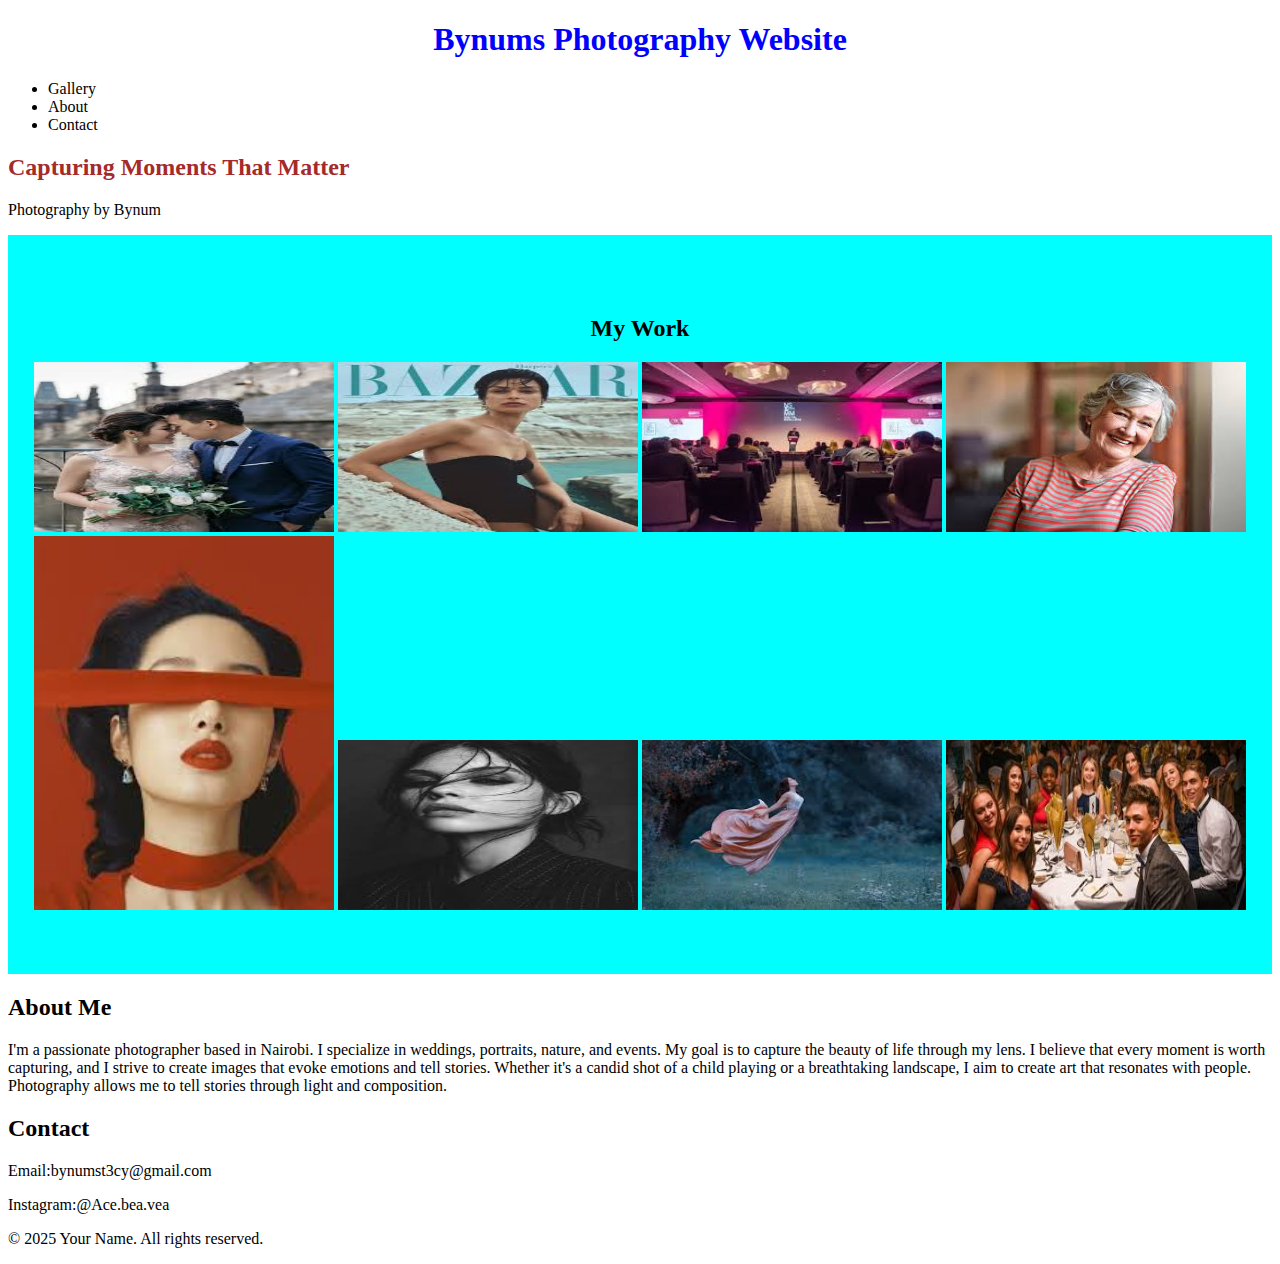
<file: index.html>
<!DOCTYPE html>
<html lang="en">
<head>
  <title>Bynums Photography Website</title>
  <link rel="stylesheet" href="./index.css" />
</head>
<body>
  <header>
    <h1 style="color:blue; text-align: center;">Bynums Photography Website</h1>
    <nav>
      <ul>
        <li><a href="#gallery">Gallery</a></li>
        <li><a href="#about">About</a></li>
        <li><a href="#contact">Contact</a></li>
      </ul>
    </nav>
  </header>

  <section class="hero">
    <h2 style="color: brown;">Capturing Moments That Matter</h2>
    <p>Photography by Bynum</p>
  </section>

  <section id="gallery" class="gallery">
    <h2 style="colour red; text align:centre;">My Work</h2>
    <div class="gallery-grid">
      <img src="images/wedding 1.jfif" alt="wedding 1"style="width:300px;height:170px;background color:pink" />
      <img src="images/editorial 3.jfif" alt="editorial 3"style="width:300px;height:170px" />
      <img src="images/event 4.jfif" alt="event 4" style="width:300px;height:170px"/>
      <img src="images/old lady.jfif" alt="old lady" style="width:300px;height:170px"/>
      <img src="images/potrait 5.jfif" alt="potrait 5"style="width:300px;height:170px/>
      <img src="images/people.jfif" alt="people" style="width:300px;height:170px"/>
        <img src="images/potrait 2.jfif" alt="potrait 2"style="width:300px;height:170px" />
        <img src="images/potrait 3.jfif" alt="potrait 3"style="width:300px;height:170px" />
        <img src="images/event 3.jfif" alt="event 3" style="width:300px;height:170px"/>
      
    </div>
  </section>

  <section id="about" class="about">
    <h2 class="a">About Me</h2>
    <p>
      I'm a passionate photographer based in Nairobi. I specialize in weddings, portraits, nature,
       and events. My goal is to capture the beauty of life through my lens.
        I believe that every moment is worth capturing, and I strive to create images that
         evoke emotions and tell stories. Whether it's a candid shot of a child
          playing or a breathtaking landscape, I aim to create art that resonates with people.
      Photography allows me to tell stories through light and composition.
    </p>
  </section>

  <section id="contact" class="contact">
    <h2>Contact</h2>
    <p>Email:bynumst3cy@gmail.com</p>

    <p>Instagram:@Ace.bea.vea</p>
  </section>

  <footer>
    <p>&copy; 2025 Your Name. All rights reserved.</p>
  </footer>
</body>
</html>
</file>
<file: index.css>
.navigation {
    width:99vw;
    border: ipx solid black;
    background-color: aqua;
    border-radius: 5px;
    position: fixed;
    top: 0;
    left: 0;
    display: flex;
    justify-content: space-around;
    align-items: baseline;
}
a {
    text-decoration: solid;
    color: black;
}
.header {
    margin-top: 80px;
    text-align: center;

}
.photograph  {
    border:5px
    width:280px;
    padding:20px;
    height:170px;
    border radius:7px;
}
.img {
    width 250px;
    height: 210px;
}
.photographlist {
    display: inline;
    gap:20px;
    flex-wrap: wrap;
    justify-content:space-evenly;
}
.footer {
    border: 1px solid black;
    background-color: aqua;
    margin-top: 20px;
    height: 125px;
    border-radius: 5px;
    display: flex;
    justify-content: space-around;
}

.gallery {
    padding: 60px 20px;
    text-align: center;
    background-color: aqua;
</file>
